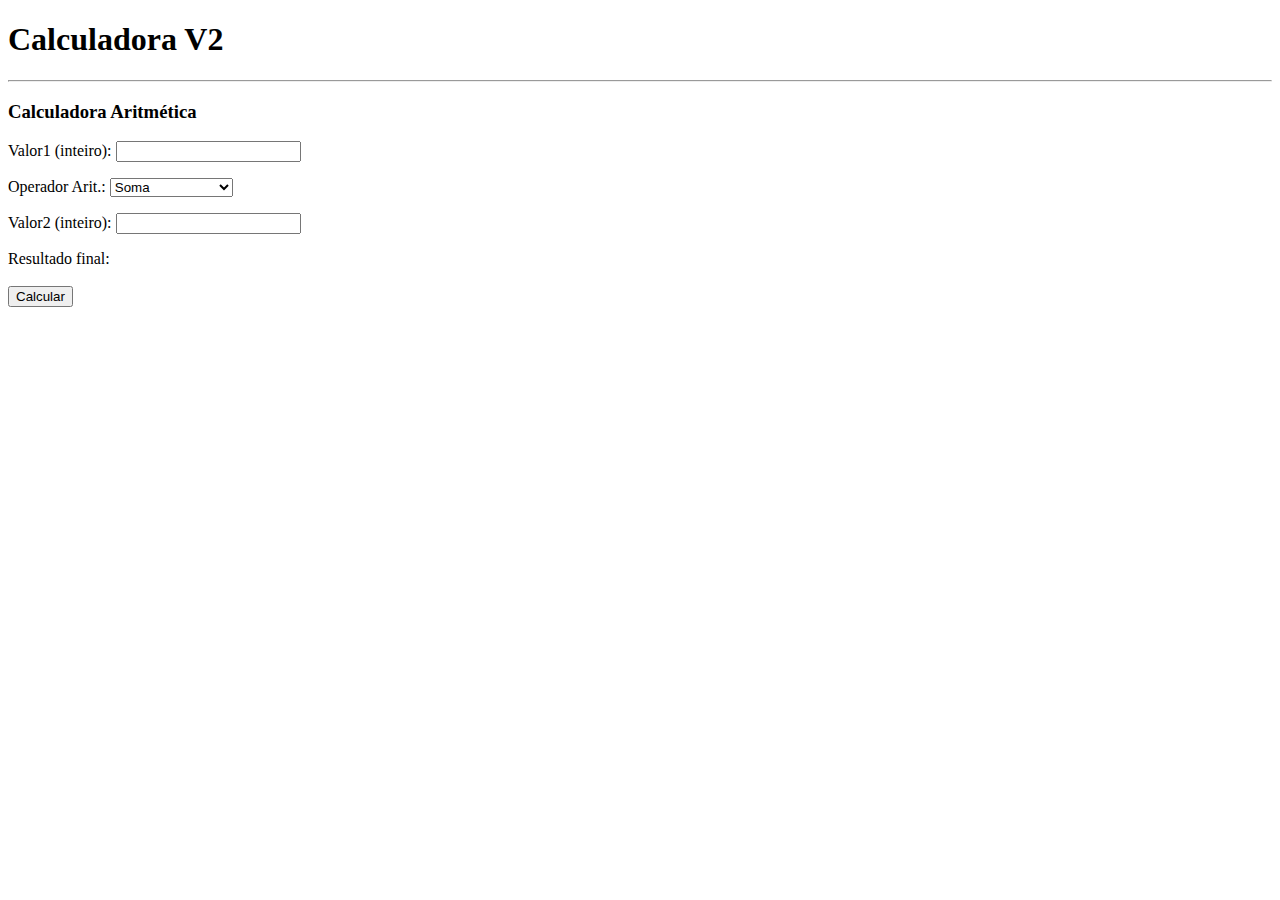
<file: Calculadora/index.html>
<!DOCTYPE html>
<html lang="en">
  <head>
    <meta charset="UTF-8" />
    <meta name="viewport" content="width=device-width, initial-scale=1.0" />
    <title>Calculadora</title>
  </head>
  <body>
    <h1>Calculadora V2</h1>
    <hr />
    <h3>Calculadora Aritmética</h3>
    <p>
      <label for="valor1">Valor1 (inteiro):</label>
      <input type="text" id="valor1" /> <br />
    </p>
    <p>
      <label for="operacao">Operador Arit.:</label>
      <select name="operacao" id="operacao">
        <option value="soma">Soma</option>
        <option value="subtracao">Subtração</option>
        <option value="multiplicacao">Multiplicação</option>
        <option value="divisao">Divisão</option>
        <option value="resto">Resto da Divisão</option>
      </select>
      <br />
    </p>
    <p>
      <label for="valor2">Valor2 (inteiro):</label>
      <input type="text" id="valor2" /> <br />
    </p>
    <label for="resultado">Resultado final:</label>
    <output id="resultado" name="resultado"></output>
    <br />
    <br />
    <input
      type="button"
      id="calcular"
      value="Calcular"
      onclick="calculadora()"
    />
    <script src="js/calculadora.js"></script>
  </body>
</html>
</file>
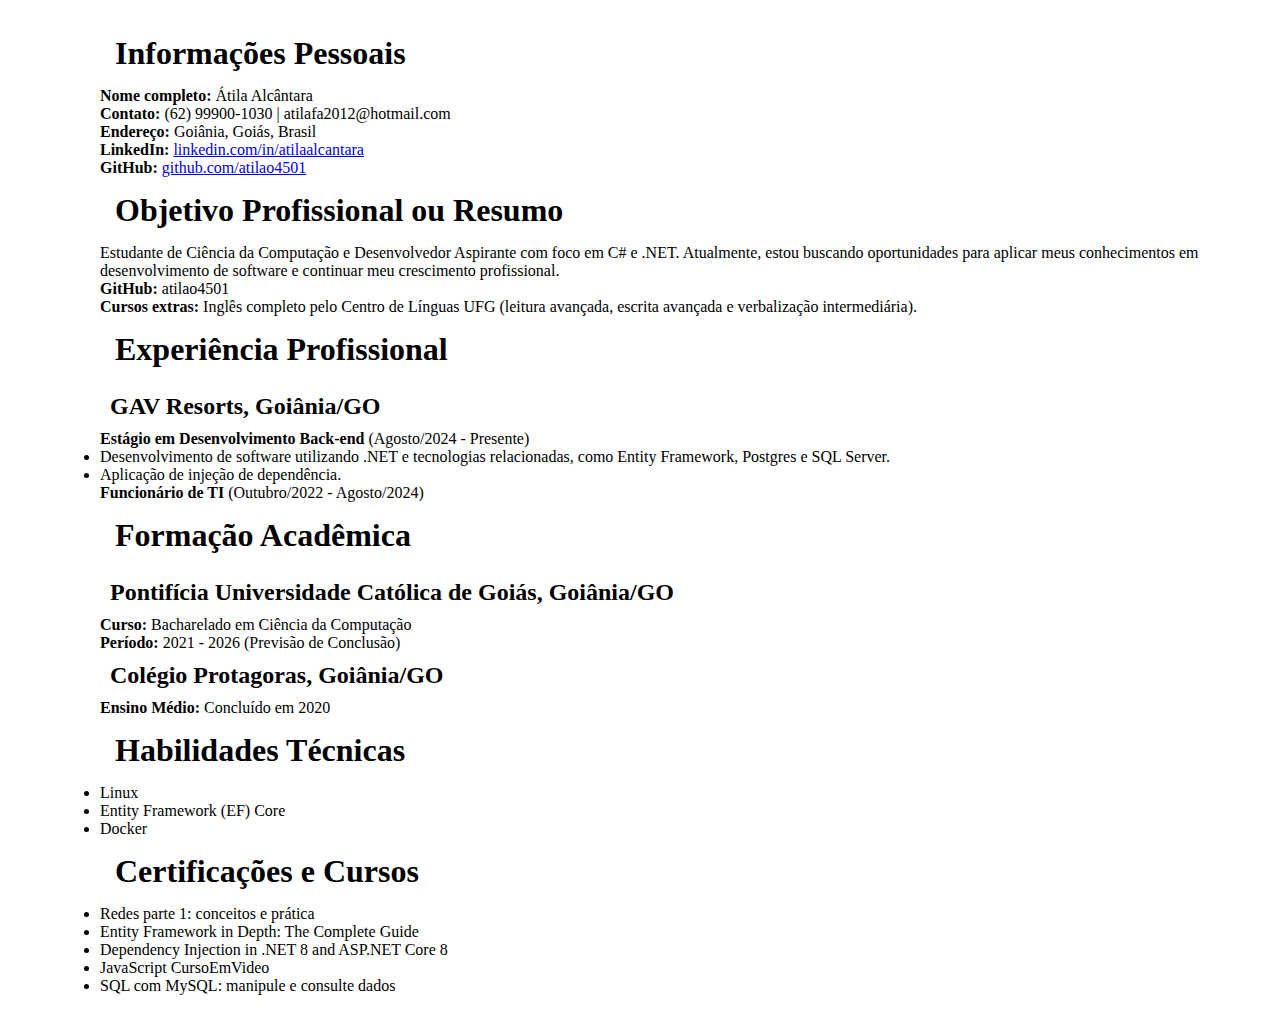
<file: CurriculoHtml/index.html>
<!DOCTYPE html>
<html lang="pt-BR">
  <head>
    <meta charset="UTF-8" />
    <meta name="viewport" content="width=device-width, initial-scale=1.0" />
    <title>Currículo de Átila Alcântara</title>
    <link rel="stylesheet" href="./style.css" />
  </head>

  <body>
    <div class="container">
      <h1>Informações Pessoais</h1>
      <p><strong>Nome completo:</strong> Átila Alcântara</p>
      <p><strong>Contato:</strong> (62) 99900-1030 | atilafa2012@hotmail.com</p>
      <p><strong>Endereço:</strong> Goiânia, Goiás, Brasil</p>
      <p>
        <strong>LinkedIn:</strong>
        <a href="https://www.linkedin.com/in/atilaalcantara"
          >linkedin.com/in/atilaalcantara</a
        >
      </p>
      <p>
        <strong>GitHub:</strong>
        <a href="https://github.com/atilao4501">github.com/atilao4501</a>
      </p>

      <h1>Objetivo Profissional ou Resumo</h1>
      <p>
        Estudante de Ciência da Computação e Desenvolvedor Aspirante com foco em
        C# e .NET. Atualmente, estou buscando oportunidades para aplicar meus
        conhecimentos em desenvolvimento de software e continuar meu crescimento
        profissional.
      </p>
      <p><strong>GitHub:</strong> atilao4501</p>
      <p>
        <strong>Cursos extras:</strong> Inglês completo pelo Centro de Línguas
        UFG (leitura avançada, escrita avançada e verbalização intermediária).
      </p>

      <h1>Experiência Profissional</h1>
      <h2>GAV Resorts, Goiânia/GO</h2>
      <p>
        <strong>Estágio em Desenvolvimento Back-end</strong> (Agosto/2024 -
        Presente)
      </p>
      <ul>
        <li>
          Desenvolvimento de software utilizando .NET e tecnologias
          relacionadas, como Entity Framework, Postgres e SQL Server.
        </li>
        <li>Aplicação de injeção de dependência.</li>
      </ul>
      <p><strong>Funcionário de TI</strong> (Outubro/2022 - Agosto/2024)</p>

      <h1>Formação Acadêmica</h1>
      <h2>Pontifícia Universidade Católica de Goiás, Goiânia/GO</h2>
      <p><strong>Curso:</strong> Bacharelado em Ciência da Computação</p>
      <p><strong>Período:</strong> 2021 - 2026 (Previsão de Conclusão)</p>

      <h2>Colégio Protagoras, Goiânia/GO</h2>
      <p><strong>Ensino Médio:</strong> Concluído em 2020</p>

      <h1>Habilidades Técnicas</h1>
      <ul>
        <li>Linux</li>
        <li>Entity Framework (EF) Core</li>
        <li>Docker</li>
      </ul>

      <h1>Certificações e Cursos</h1>
      <ul>
        <li>Redes parte 1: conceitos e prática</li>
        <li>Entity Framework in Depth: The Complete Guide</li>
        <li>Dependency Injection in .NET 8 and ASP.NET Core 8</li>
        <li>JavaScript CursoEmVideo</li>
        <li>SQL com MySQL: manipule e consulte dados</li>
      </ul>
    </div>
  </body>
</html>
</file>
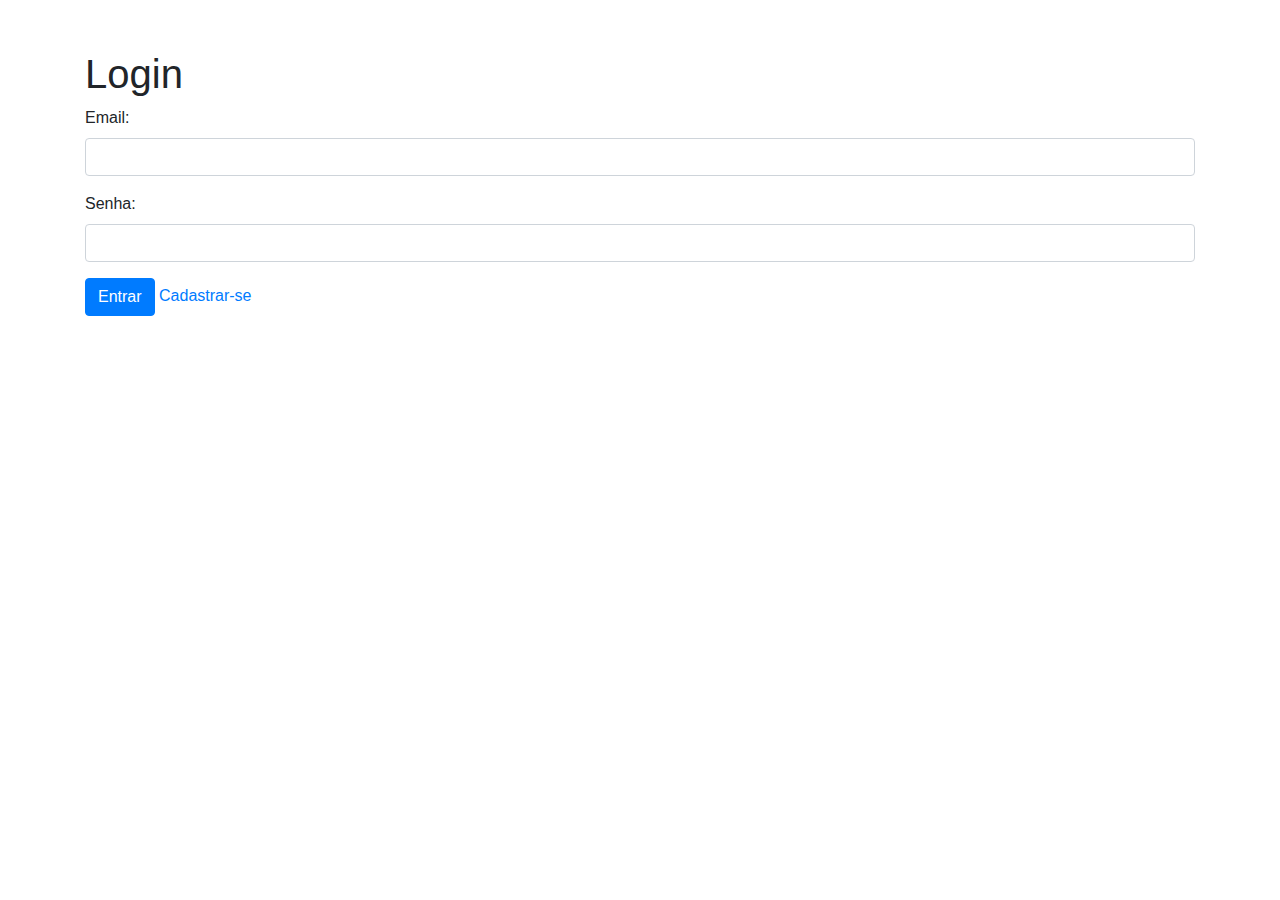
<file: SistemaLogin/index.html>
<!DOCTYPE html>
<html lang="pt-br">
  <head>
    <meta charset="UTF-8" />
    <meta name="viewport" content="width=device-width, initial-scale=1.0" />
    <title>Sistema de Autenticação</title>
    <link
      rel="stylesheet"
      href="https://stackpath.bootstrapcdn.com/bootstrap/4.5.2/css/bootstrap.min.css"
    />
    <link rel="stylesheet" href="style.css" />
  </head>
  <body>
    <div class="container">
      <h1>Login</h1>
      <form id="loginForm">
        <div class="form-group">
          <label for="email">Email:</label>
          <input
            type="email"
            class="form-control"
            id="email"
            name="email"
            required
          />
        </div>
        <div class="form-group">
          <label for="password">Senha:</label>
          <input
            type="password"
            class="form-control"
            id="password"
            name="password"
            required
          />
        </div>
        <button type="submit" class="btn btn-primary">Entrar</button>
        <a href="#" data-toggle="modal" data-target="#registerModal"
          >Cadastrar-se</a
        >
        <div id="error"></div>
      </form>

      <div
        class="modal fade"
        id="registerModal"
        tabindex="-1"
        role="dialog"
        aria-labelledby="registerModalLabel"
        aria-hidden="true"
      >
        <div class="modal-dialog" role="document">
          <div class="modal-content">
            <div class="modal-header">
              <h5 class="modal-title" id="registerModalLabel">Cadastro</h5>
              <button
                type="button"
                class="close"
                data-dismiss="modal"
                aria-label="Close"
              >
                <span aria-hidden="true">×</span>
              </button>
            </div>
            <div class="modal-body">
              <form id="registerForm">
                <div class="form-group">
                  <label for="name">Nome:</label>
                  <input
                    type="text"
                    class="form-control"
                    id="name"
                    name="name"
                    required
                  />
                </div>
                <div class="form-group">
                  <label for="emailRegister">Email:</label>
                  <input
                    type="email"
                    class="form-control"
                    id="emailRegister"
                    name="email"
                    required
                  />
                </div>
                <div class="form-group">
                  <label for="passwordRegister">Senha:</label>
                  <input
                    type="password"
                    class="form-control"
                    id="passwordRegister"
                    name="password"
                    required
                  />
                </div>
                <div class="form-group">
                  <label for="confirmPassword">Confirmar Senha:</label>
                  <input
                    type="password"
                    class="form-control"
                    id="confirmPassword"
                    name="confirmPassword"
                    required
                  />
                </div>
                <div id="registerError"></div>
              </form>
            </div>
            <div class="modal-footer">
              <button
                type="button"
                class="btn btn-secondary"
                data-dismiss="modal"
              >
                Fechar
              </button>
              <button
                type="button"
                class="btn btn-primary"
                onclick="cadastrarUsuario()"
              >
                Cadastrar
              </button>
            </div>
          </div>
        </div>
      </div>
    </div>
    <script src="https://code.jquery.com/jquery-3.5.1.slim.min.js"></script>
    <script src="https://cdn.jsdelivr.net/npm/popper.js@1.16.1/dist/umd/popper.min.js"></script>
    <script src="https://stackpath.bootstrapcdn.com/bootstrap/4.5.2/js/bootstrap.min.js"></script>
    <script src="auth.js"></script>
    <script src="main.js"></script>
  </body>
</html>
</file>
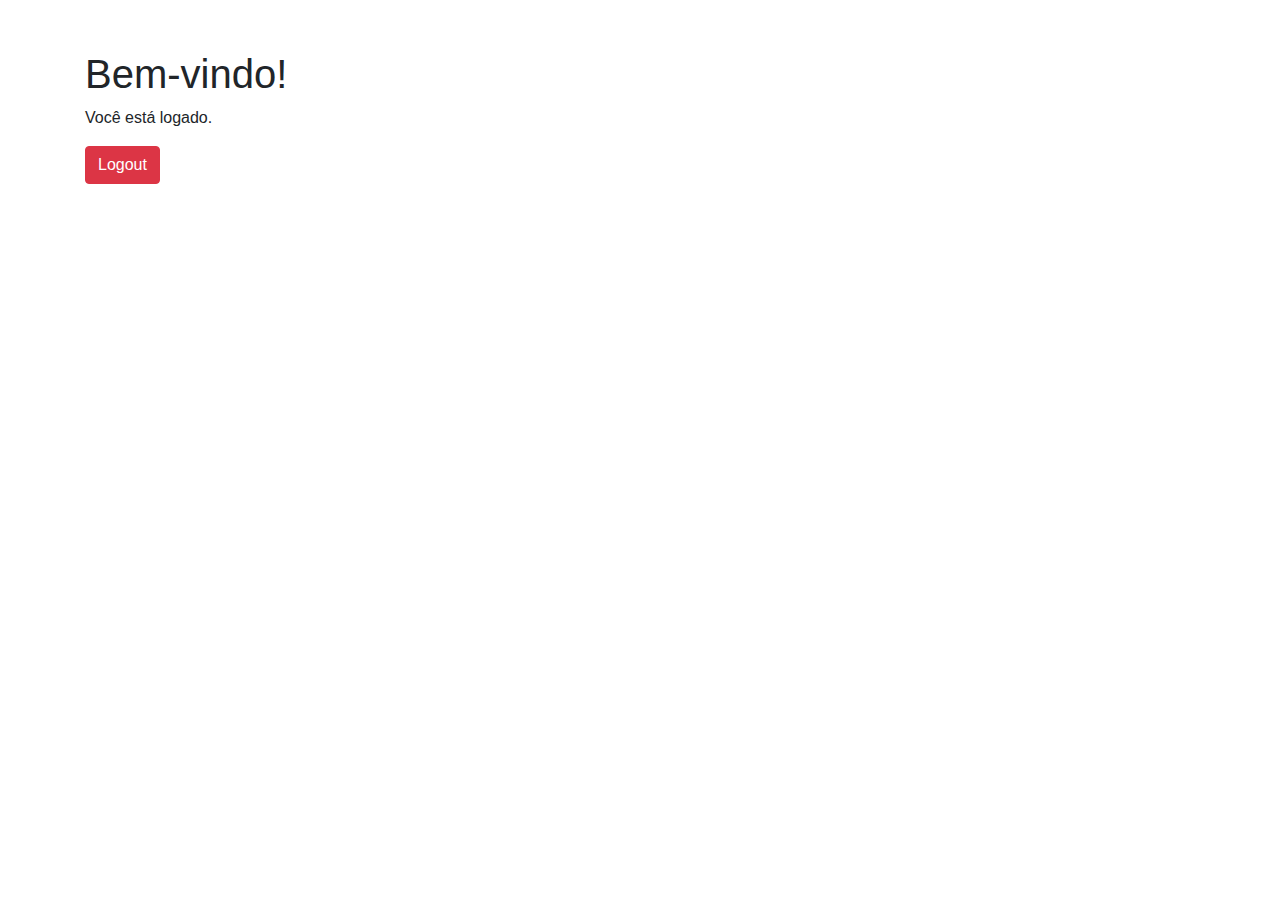
<file: SistemaLogin/main.html>
<!DOCTYPE html>
<html lang="pt-br">
  <head>
    <meta charset="UTF-8" />
    <meta name="viewport" content="width=device-width, initial-scale=1.0" />
    <title>Página Principal</title>
    <link
      rel="stylesheet"
      href="https://stackpath.bootstrapcdn.com/bootstrap/4.5.2/css/bootstrap.min.css"
    />
    <link rel="stylesheet" href="style.css" />
  </head>
  <body>
    <div class="container">
      <h1>Bem-vindo!</h1>
      <p>Você está logado.</p>
      <button id="logoutBtn" class="btn btn-danger">Logout</button>
    </div>
    <script src="https://code.jquery.com/jquery-3.5.1.slim.min.js"></script>
    <script src="https://cdn.jsdelivr.net/npm/popper.js@1.16.1/dist/umd/popper.min.js"></script>
    <script src="https://stackpath.bootstrapcdn.com/bootstrap/4.5.2/js/bootstrap.min.js"></script>
    <script src="main.js"></script>
  </body>
</html>
</file>
<file: CurriculoHtml/style.css>
* {
  padding: 0;
  margin: 0;
}

.container {
  display: flex;
  justify-content: center;
  flex-direction: column;
  height: 100%;
  text-align: start;
  padding-left: 5rem;
  margin: 20px;
}

h1 {
  margin: 15px;
}

h2 {
  margin: 10px;
}
</file>
<file: SistemaLogin/style.css>
body {
  font-family: sans-serif;
}

.container {
  margin-top: 50px;
}

#error,
#registerError {
  margin-top: 10px;
}
</file>
